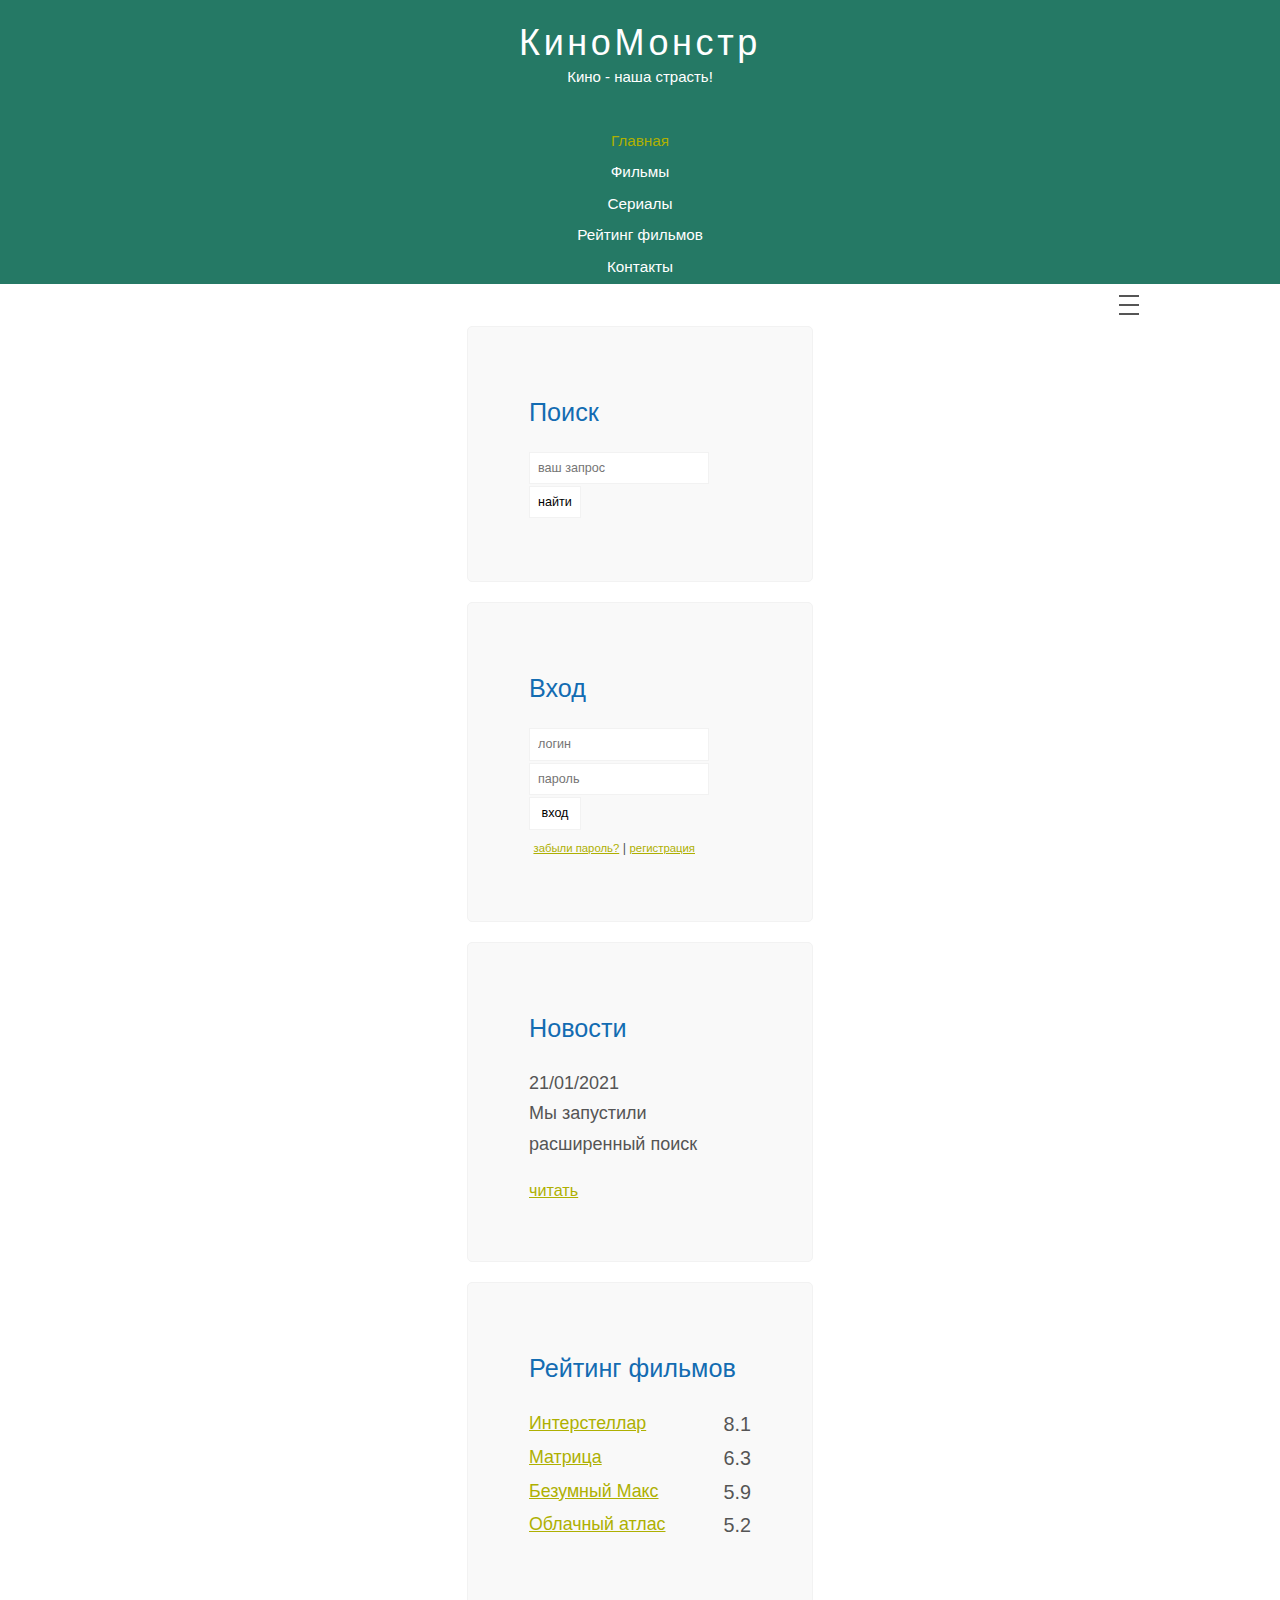
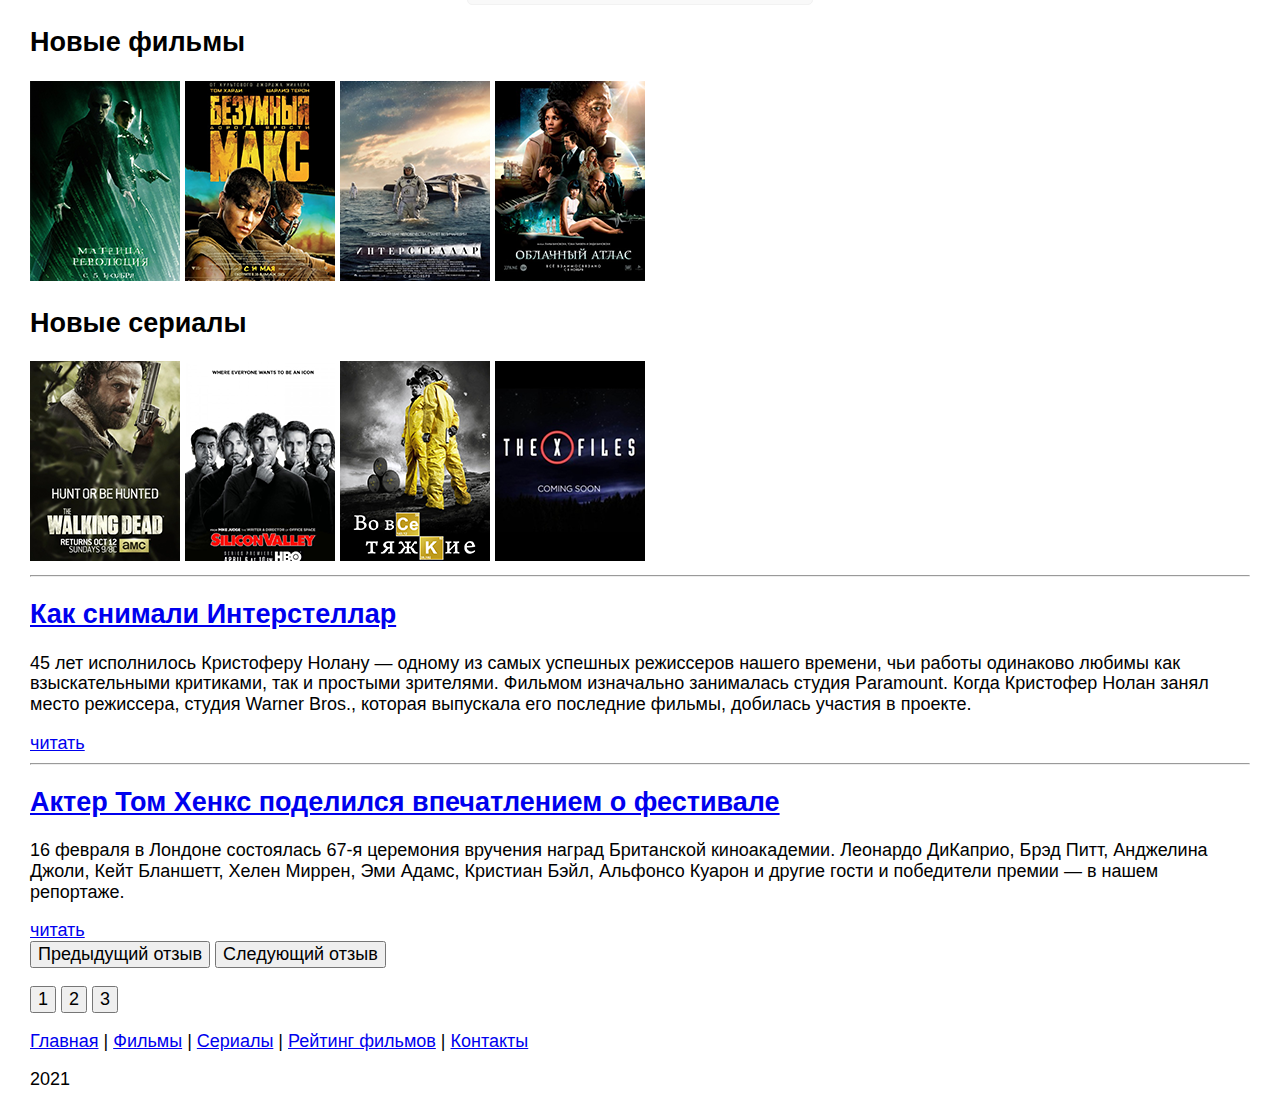
<file: index.html>
<!DOCTYPE html>
<html class="page" lang="ru">

<head>
    <meta charset="UTF-8">
    <meta name="viewport" content="width=device-width, initial-scale=1.0">
    <title>КиноМонстр</title>
    <meta name="description" content="Киномонстр - это портал о кино" />
    <meta name="keywords" content="фильмы, фильмы онлайн, hd" />
    <link rel="stylesheet" href="source/css/normalize.css">
    <link rel="stylesheet" href="source/css/style.css">
</head>

<body class="page-body">
    <header class="page-header">
        <div class="container">
            <div class="page-header__logo logo">
                <div class="logo__text">
                    <a class="logo__link" href="/" class="logo__link">КиноМонстр</a>
                    <p class="logo__subtitle">Кино - наша страсть!</p>
                </div>
            </div>

            <nav class="page-header__menu menu">
                <ul class="menu__list">
                    <li class="menu__item menu__item--active"><a href="#" class="menu__link">Главная</a></li>
                    <li class="menu__item"><a href="films.html" class="menu__link">Фильмы</a></li>
                    <li class="menu__item"><a href="#" class="menu__link">Сериалы</a></li>
                    <li class="menu__item"><a href="raiting.html" class="menu__link">Рейтинг фильмов</a></li>
                    <li class="menu__item"><a href="contacts.html" class="menu__link">Контакты</a></li>
                </ul>
            </nav>
            <button class="page-header__toggle hamburger">
                <span class="visually-hidden">открыть сайдбар</span>
            </button>
        </div>
    </header>

    <div class="page-content">
        <h1 class="visually-hidden">Киномонстр - это портал о кино</h1>
        <div class="container">
            <section class="sidebar">
                <div class="sidebar__item ">
                    <h3 class="sidebar__title">Поиск</h3>
                    <form class="sidebar__form" method="POST" action="#" id="search__form">
                        <input class="sidebar__input" type="search" placeholder="ваш запрос" name="search__field" />
                        <input type="submit" class="btn btn--sidebar" value="найти">

                    </form>
                </div>
                <div class="sidebar__item">
                    <h3 class="sidebar__title">Вход</h3>
                    <form class="sidebar__form" method="POST" action="#" id="login__form">
                        <input class="sidebar__input" type="text" placeholder="логин" name="login__field" />
                        <input class="sidebar__input" type="password" placeholder="пароль" name="password__field" />
                        <input type="submit" class="btn btn--sidebar" value="вход">
                        <div class="sidebar__labels">
                            <span class="sidebar__text"><a href="#" class="sidebar__link">забыли пароль?</a></span>
                            |
                            <span class="sidebar__text"><a href="#" class="sidebar__link">регистрация</a></span>
                        </div>
                    </form>
                </div>
                <div class="sidebar__item">
                    <h3 class="sidebar__title">Новости</h3>
                    <div class="sidebar__date">21/01/2021</div>
                    <p class="sidebar__text">Мы запустили расширенный поиск</p>
                    <a href="#" class="sidebar__link">читать</a>
                </div>
                <div class="sidebar__item">
                    <h3 class="sidebar__title">Рейтинг фильмов</h3>
                    <ul class="sidebar__raiting">
                        <li class="sidebar__raiting-item"><a href="#" class="sidebar__link">Интерстеллар</a> <span
                                class="sidebar__raining-number">8.1</span> </li>
                        <li class="sidebar__raiting-item"><a href="#" class="sidebar__link">Матрица</a><span
                                class="sidebar__raining-number">6.3</span></li>
                        <li class="sidebar__raiting-item"><a href="#" class="sidebar__link">Безумный Макс</a><span
                                class="sidebar__raining-number">5.9</span></li>
                        <li class="sidebar__raiting-item"><a href="#" class="sidebar__link">Облачный атлас</a><span
                                class="sidebar__raining-number">5.2</span></li>

                    </ul>
                </div>
            </section>
            <main class="content">
                <section class="content__section">
                    <h2 class="content__title">
                        Новые фильмы
                    </h2>
                    <div class="content__wrapper">
                        <a href="#" class="content__link"><img src="/source/img/matrix.png" alt="фильм Матрица"
                                class="content__img"></a>
                        <a href="#" class="content__link"><img src="/source/img/max.png" alt="фильм Безумный Макс"
                                class="content__img"></a>
                        <a href="#" class="content__link"><img src="/source/img/inter.png" alt="фильм Интерстеллар"
                                class="content__img"></a>
                        <a href="#" class="content__link"><img src="/source/img/cloud.png" alt="фильм Облачный атлас"
                                class="content__img"></a>
                    </div>
                </section>
                <section class="content__section">
                    <h2 class="content__title">
                        Новые сериалы
                    </h2>
                    <div class="content__wrapper">
                        <a href="#" class="content__link"><img src="/source/img/dead.png" alt="сериал Ходячие мертвецы"
                                class="content__img"></a>
                        <a href="#" class="content__link"><img src="/source/img/silicon.png"
                                alt="сериал Силиконовая долина" class="content__img"></a>
                        <a href="#" class="content__link"><img src="/source/img/breakingbad.png"
                                alt="сериал Во все тяжкие" class="content__img"></a>
                        <a href="#" class="content__link"><img src="/source/img/xfiles.png"
                                alt="сериал Секретные материалы" class="content__img"></a>
                    </div>
                    <hr class="hr">
                </section>
                <article class="content__posts posts">
                    <div class="posts__wrapper slider">
                        <div class="content__post-item post slider-item">
                            <h2 class="content__title"><a href="#" class="content__link">Как снимали
                                    Интерстеллар</a></h2>
                            <p class="content__text">45 лет исполнилось Кристоферу Нолану — одному из самых успешных
                                режиссеров
                                нашего времени, чьи работы одинаково любимы как взыскательными критиками, так и
                                простыми
                                зрителями. Фильмом изначально занималась студия Paramount. Когда Кристофер Нолан
                                занял
                                место
                                режиссера, студия Warner Bros., которая выпускала его последние фильмы, добилась
                                участия
                                в
                                проекте.</p>

                            <a href="#" class="content__link">читать</a>
                            <hr class="hr">
                        </div>
                        <div class="content__post-item post slider-item">
                            <h2 class="content__title"><a href="#" class="content__link">Актер Том Хенкс
                                    поделился впечатлением о фестивале</a></h2>
                            <p class="content__text">16 февраля в Лондоне состоялась 67-я церемония вручения наград
                                Британской
                                киноакадемии. Леонардо ДиКаприо, Брэд Питт, Анджелина Джоли, Кейт Бланшетт, Хелен
                                Миррен,
                                Эми Адамс, Кристиан Бэйл, Альфонсо Куарон и другие гости и победители премии — в
                                нашем
                                репортаже.</p>
                            <a href="#" class="content__link">читать</a>
                        </div>
                        <button class="posts__prev" type="button">Предыдущий отзыв</button>
                        <button class="posts__next" type="button">Следующий отзыв</button>
                        <p class="posts__toggles slider__toggles">
                            <button class="slider__toggle slider__toggle--current" type="button">1</button>
                            <button class="slider__toggle" type="button">2</button>
                            <button class="slider__toggle" type="button">3</button>
                        </p>
                    </div>
                </article>
            </main>
        </div>
    </div>

    <footer class="page-footer footer">
        <div class="container">
            <p class="footer__menu">
                <a href="index.html" class="footer__link">Главная</a> |
                <a href="films.html" class="footer__link">Фильмы</a> |
                <a href="#" class="footer__link">Сериалы</a> |
                <a href="raiting.html" class="footer__link">Рейтинг фильмов</a> |
                <a href="contacts.html" class="footer__link">Контакты</a>
            </p>
            <p class="footer__copyright">2021</p>
        </div>
    </footer>
    </div>
</body>

</html>
</file>
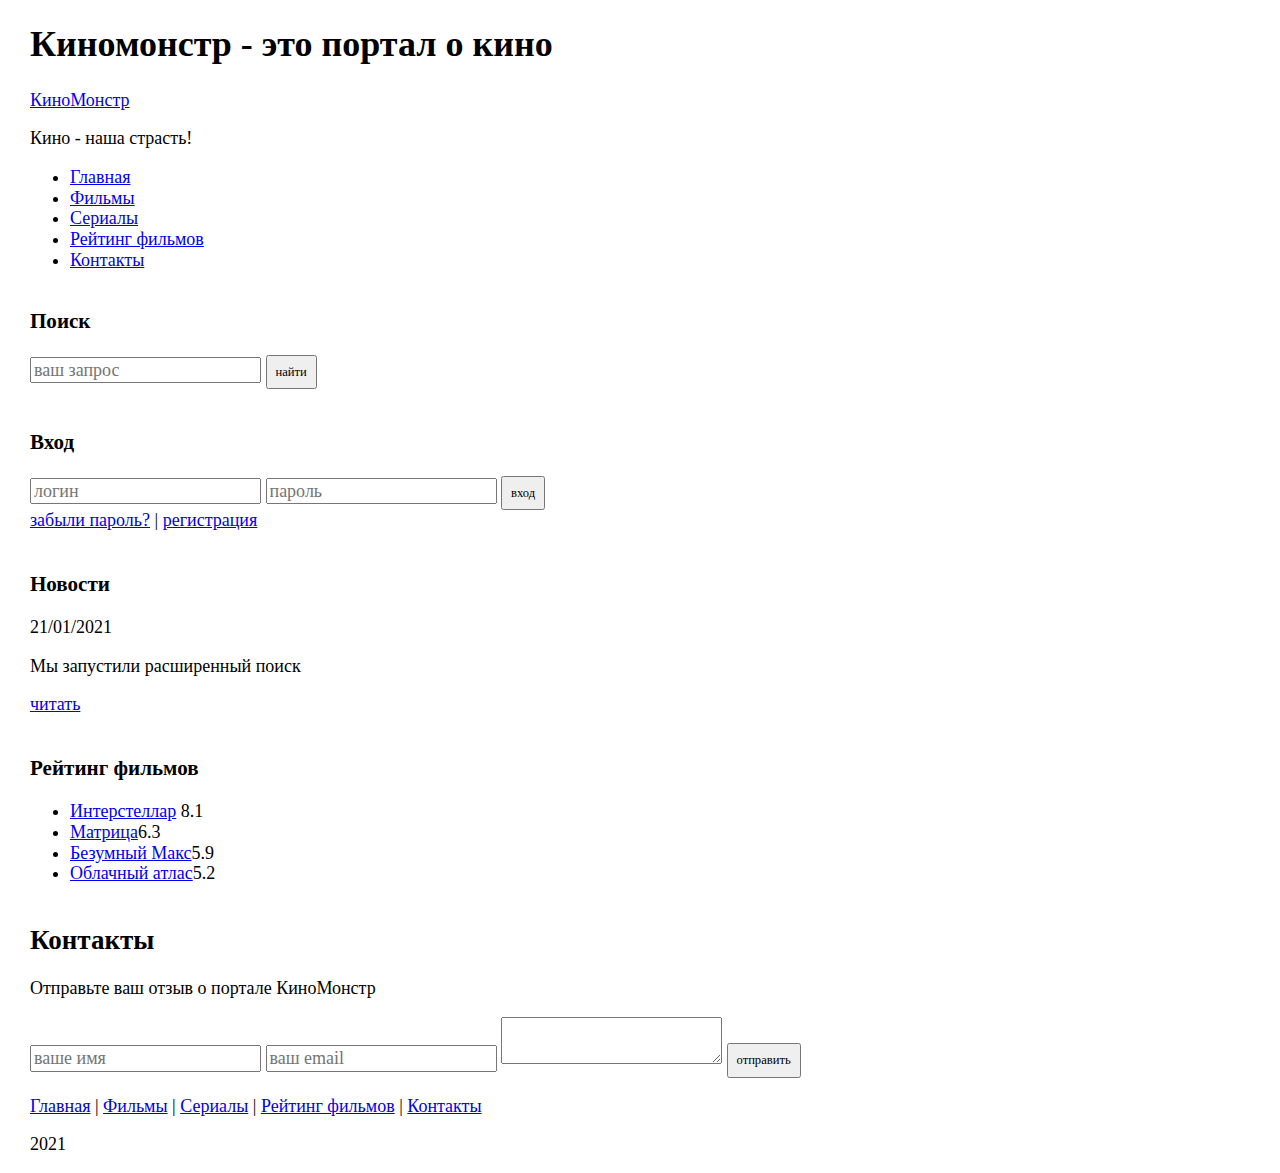
<file: contacts.html>
<!DOCTYPE html>
<html lang="ru">

<head>
    <meta charset="UTF-8">
    <meta name="viewport" content="width=device-width, initial-scale=1.0">
    <title>КиноМонстр</title>
    <meta name="description" content="Киномонстр - это портал о кино" />
    <meta name="keywords" content="фильмы, фильмы онлайн, hd" />
    <link rel="stylesheet" href="source/css/normalize.css">
    <link rel="stylesheet" href="source/css/style.css">
</head>

<body class="page">
    <div class="container">
        <header class="page_header">
            <div class="page_logo logo">
                <div class="logo_text">
                    <h1>Киномонстр - это портал о кино</h1>
                    <a class="logo_link" href="/" class="logo_link">КиноМонстр</a>
                    <p class="logo_subtitle">Кино - наша страсть!</p>
                </div>
            </div>

            <nav class="page_menu menu">
                <ul class="menu_list">
                    <li class="menu_item selected"><a href="#" class="menu_link">Главная</a></li>
                    <li class="menu_item"><a href="films.html" class="menu_link">Фильмы</a></li>
                    <li class="menu_item"><a href="#" class="menu_link">Сериалы</a></li>
                    <li class="menu_item"><a href="raiting.html" class="menu_link">Рейтинг фильмов</a></li>
                    <li class="menu_item"><a href="contacts.html" class="menu_link">Контакты</a></li>
                </ul>
            </nav>

        </header>

        <div class="page_content">
            <section class="sidebar">
                <div class="sidebar_item">
                    <h3 class="sidebar_title">Поиск</h3>
                    <form class="sidebar_form" method="POST" action="#" id="search_form">
                        <input class="sidebar_input" type="search" placeholder="ваш запрос" name="search_field" />
                        <input type="submit" class="btn" value="найти">

                    </form>
                </div>
                <div class="sidebar_item">
                    <h3 class="sidebar_title">Вход</h3>
                    <form class="sidebar_form" method="POST" action="#" id="login_form">
                        <input class="sidebar_input" type="text" placeholder="логин" name="login_field" />
                        <input class="sidebar_input" type="password" placeholder="пароль" name="password_field" />
                        <input type="submit" class="sidebar_btn btn" value="вход">
                        <div class="sidebar_labels">
                            <span class="sidebar_text"><a href="#" class="sidebar_link">забыли пароль?</a></span>
                            |
                            <span class="sidebar_text"><a href="#" class="sidebar_link">регистрация</a></span>
                        </div>
                    </form>
                </div>
                <div class="sidebar_item">
                    <h3 class="sidebar_title">Новости</h3>
                    <div class="sidebar_date">21/01/2021</div>
                    <p class="sidebar_news">Мы запустили расширенный поиск</p>
                    <a href="#" class="sidebar_link">читать</a>
                </div>
                <div class="sidebar_item">
                    <h3 class="sidebar_title">Рейтинг фильмов</h3>
                    <ul class="sidebar_raiting">
                        <li class="sidebar_raiting-item"><a href="#" class="sidebar_link">Интерстеллар</a> <span
                                class="sidebar_raining-number">8.1</span> </li>
                        <li class="sidebar_raiting-item"><a href="#" class="sidebar_link">Матрица</a><span
                                class="sidebar_raining-number">6.3</span></li>
                        <li class="sidebar_raiting-item"><a href="#" class="sidebar_link">Безумный Макс</a><span
                                class="sidebar_raining-number">5.9</span></li>
                        <li class="sidebar_raiting-item"><a href="#" class="sidebar_link">Облачный атлас</a><span
                                class="sidebar_raining-number">5.2</span></li>

                    </ul>
                </div>
            </section>
            <main class="page_content content">
                <section class="content_section">
                    <h2 class="content_title">
                        Контакты</h2>
                    <p class="content_offer">Отправьте ваш отзыв о портале КиноМонстр</p>

                    <form method="POST" action="#" class="content_form contacts" id="review">
                        <input type="text" class="contacts_input" name="contacts_name" placeholder="ваше имя">
                        <input type="email" class="contacts_input" name="contacts_email" placeholder="ваш email">
                        <textarea class="contacts_input" name="contacts_text"></textarea>
                        <input type="submit" class="btn" value="отправить">
                    </form>
                </section>
            </main>
        </div>

        <footer class="page_footer footer">
            <p class="footer_menu">
                <a href="index.html" class="footer_link">Главная</a> |
                <a href="films.html" class="footer_link">Фильмы</a> |
                <a href="#" class="footer_link">Сериалы</a> |
                <a href="raiting.html" class="footer_link">Рейтинг фильмов</a> |
                <a href="contacts.html" class="footer_link">Контакты</a>
            </p>
            <p class="footer_copyright">2021</p>
        </footer>
    </div>
</body>

</html>
</file>
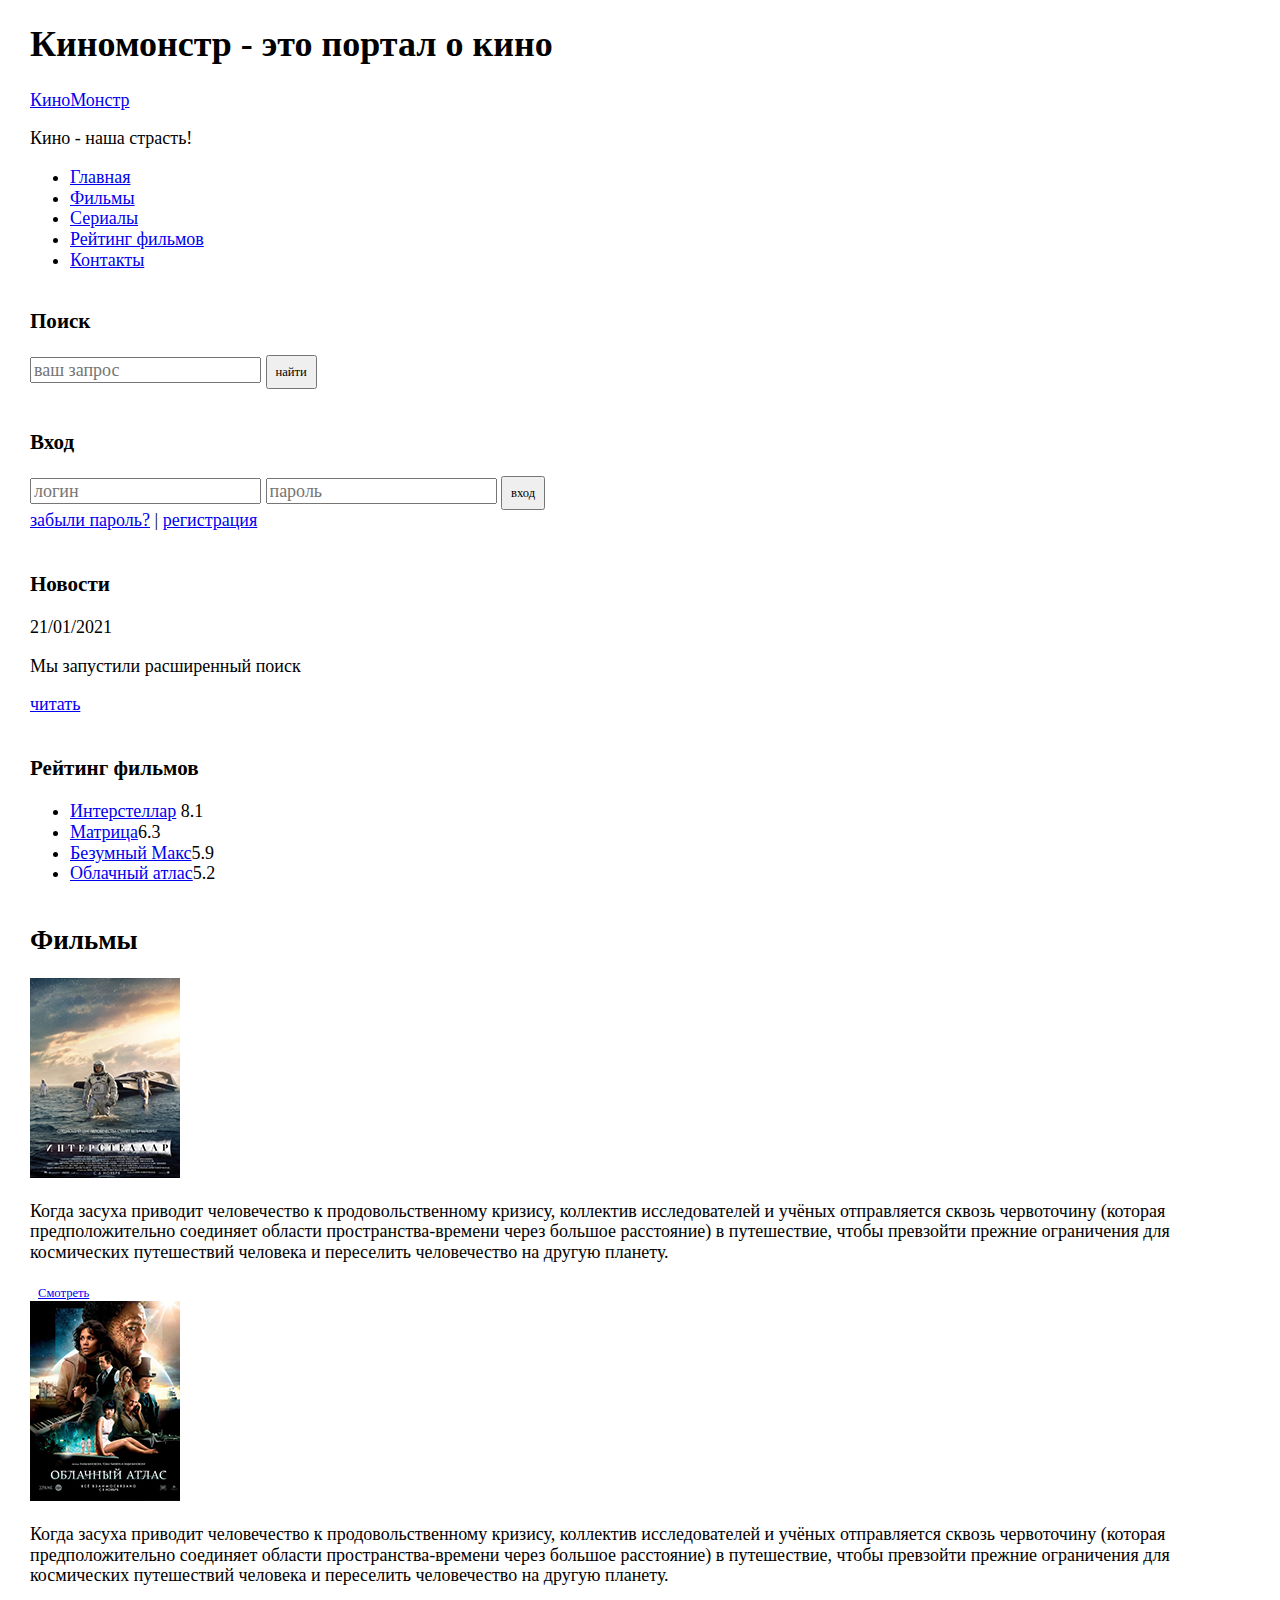
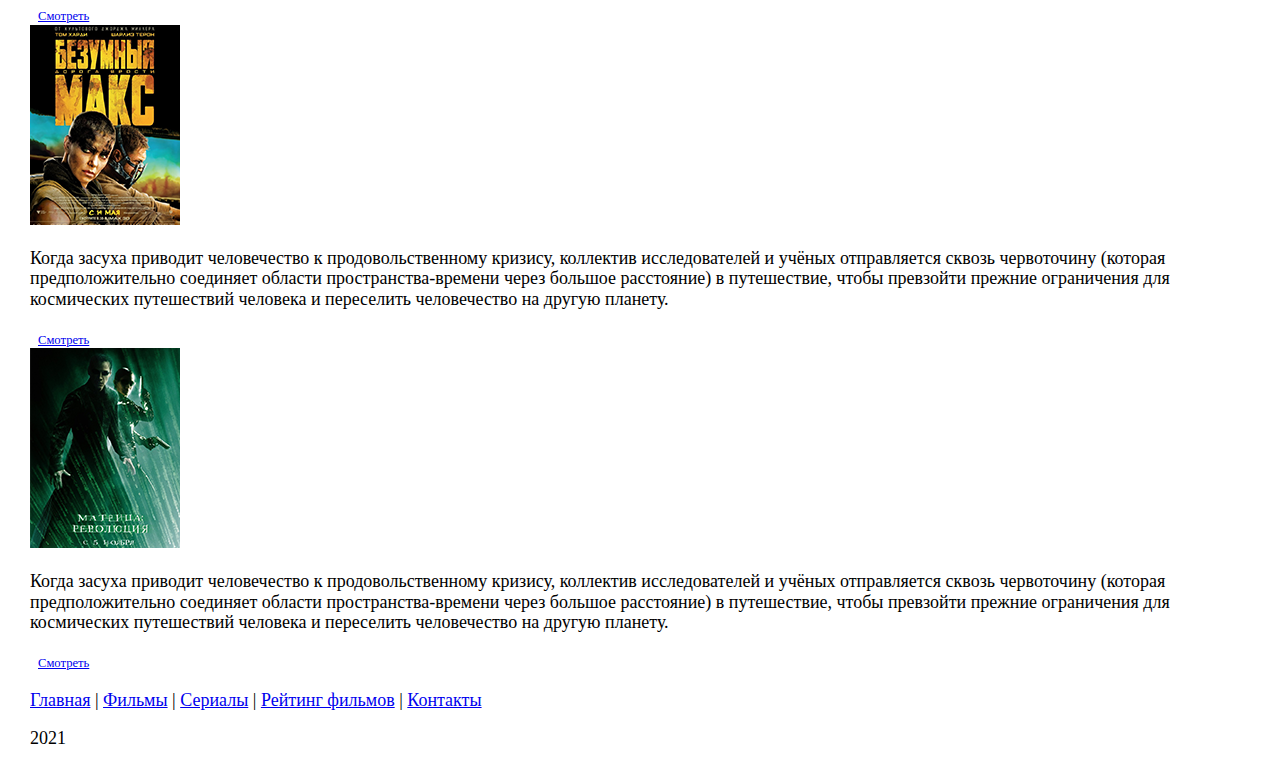
<file: films.html>
<!DOCTYPE html>
<html lang="ru">

<head>
    <meta charset="UTF-8">
    <meta name="viewport" content="width=device-width, initial-scale=1.0">
    <title>КиноМонстр</title>
    <meta name="description" content="Киномонстр - это портал о кино" />
    <meta name="keywords" content="фильмы, фильмы онлайн, hd" />
    <link rel="stylesheet" href="source/css/normalize.css">
    <link rel="stylesheet" href="source/css/style.css">
</head>

<body class="page">
    <div class="container">
        <header class="page_header">
            <div class="page_logo logo">
                <div class="logo_text">
                    <h1>Киномонстр - это портал о кино</h1>
                    <a class="logo_link" href="/" class="logo_link">КиноМонстр</a>
                    <p class="logo_subtitle">Кино - наша страсть!</p>
                </div>
            </div>

            <nav class="page_menu menu">
                <ul class="menu_list">
                    <li class="menu_item selected"><a href="#" class="menu_link">Главная</a></li>
                    <li class="menu_item"><a href="films.html" class="menu_link">Фильмы</a></li>
                    <li class="menu_item"><a href="#" class="menu_link">Сериалы</a></li>
                    <li class="menu_item"><a href="raiting.html" class="menu_link">Рейтинг фильмов</a></li>
                    <li class="menu_item"><a href="contacts.html" class="menu_link">Контакты</a></li>
                </ul>
            </nav>

        </header>

        <div class="page_content">
            <section class="sidebar">
                <div class="sidebar_item">
                    <h3 class="sidebar_title">Поиск</h3>
                    <form class="sidebar_form" method="POST" action="#" id="search_form">
                        <input class="sidebar_input" type="search" placeholder="ваш запрос" name="search_field" />
                        <input type="submit" class="btn" value="найти">

                    </form>
                </div>
                <div class="sidebar_item">
                    <h3 class="sidebar_title">Вход</h3>
                    <form class="sidebar_form" method="POST" action="#" id="login_form">
                        <input class="sidebar_input" type="text" placeholder="логин" name="login_field" />
                        <input class="sidebar_input" type="password" placeholder="пароль" name="password_field" />
                        <input type="submit" class="sidebar_btn btn" value="вход">
                        <div class="sidebar_labels">
                            <span class="sidebar_text"><a href="#" class="sidebar_link">забыли пароль?</a></span>
                            |
                            <span class="sidebar_text"><a href="#" class="sidebar_link">регистрация</a></span>
                        </div>
                    </form>
                </div>
                <div class="sidebar_item">
                    <h3 class="sidebar_title">Новости</h3>
                    <div class="sidebar_date">21/01/2021</div>
                    <p class="sidebar_news">Мы запустили расширенный поиск</p>
                    <a href="#" class="sidebar_link">читать</a>
                </div>
                <div class="sidebar_item">
                    <h3 class="sidebar_title">Рейтинг фильмов</h3>
                    <ul class="sidebar_raiting">
                        <li class="sidebar_raiting-item"><a href="#" class="sidebar_link">Интерстеллар</a> <span
                                class="sidebar_raining-number">8.1</span> </li>
                        <li class="sidebar_raiting-item"><a href="#" class="sidebar_link">Матрица</a><span
                                class="sidebar_raining-number">6.3</span></li>
                        <li class="sidebar_raiting-item"><a href="#" class="sidebar_link">Безумный Макс</a><span
                                class="sidebar_raining-number">5.9</span></li>
                        <li class="sidebar_raiting-item"><a href="#" class="sidebar_link">Облачный атлас</a><span
                                class="sidebar_raining-number">5.2</span></li>

                    </ul>
                </div>
            </section>
            <main class="page_content content">
                <section class="content_section">
                    <h2>Фильмы</h2>
                    <div class="content_film ">
                        <img src="./assets/img/inter.png" alt="Интерстеллар" class="content_img">
                        <p class="content_description">Когда засуха приводит человечество к продовольственному кризису,
                            коллектив исследователей и учёных отправляется сквозь червоточину (которая предположительно
                            соединяет области пространства-времени через большое расстояние) в путешествие, чтобы
                            превзойти
                            прежние ограничения для космических путешествий человека и переселить человечество на другую
                            планету.</p>
                        <a href="show.html" class="btn">Смотреть</a>
                    </div>
                    <div class="content_film">
                        <img src="./assets/img/cloud.png" alt="Облачный атлас" class="content_img">
                        <p class="content_description">Когда засуха приводит человечество к продовольственному кризису,
                            коллектив исследователей и учёных отправляется сквозь червоточину (которая предположительно
                            соединяет области пространства-времени через большое расстояние) в путешествие, чтобы
                            превзойти
                            прежние ограничения для космических путешествий человека и переселить человечество на другую
                            планету.</p>
                        <a href="show.html" class="btn">Смотреть</a>
                    </div>
                    <div class="content_film film">
                        <img src="./assets/img/max.png" alt="Интерстеллар" class="content_img">
                        <p class="content_description">Когда засуха приводит человечество к продовольственному кризису,
                            коллектив исследователей и учёных отправляется сквозь червоточину (которая предположительно
                            соединяет области пространства-времени через большое расстояние) в путешествие, чтобы
                            превзойти
                            прежние ограничения для космических путешествий человека и переселить человечество на другую
                            планету.</p>
                        <a href="show.html" class="btn">Смотреть</a>
                    </div>
                    <div class="content_film">
                        <img src="./assets/img/matrix.png" alt="Интерстеллар" class="content_img">
                        <p class="content_description">Когда засуха приводит человечество к продовольственному кризису,
                            коллектив исследователей и учёных отправляется сквозь червоточину (которая предположительно
                            соединяет области пространства-времени через большое расстояние) в путешествие, чтобы
                            превзойти
                            прежние ограничения для космических путешествий человека и переселить человечество на другую
                            планету.</p>
                        <a href="show.html" class="btn">Смотреть</a>
                    </div>
                </section>
            </main>
        </div>
        <footer class="page_footer footer">
            <p class="footer_menu">
                <a href="index.html" class="footer_link">Главная</a> |
                <a href="films.html" class="footer_link">Фильмы</a> |
                <a href="#" class="footer_link">Сериалы</a> |
                <a href="raiting.html" class="footer_link">Рейтинг фильмов</a> |
                <a href="contacts.html" class="footer_link">Контакты</a>
            </p>
            <p class="footer_copyright">2021</p>
        </footer>
    </div>
</body>

</html>
</file>
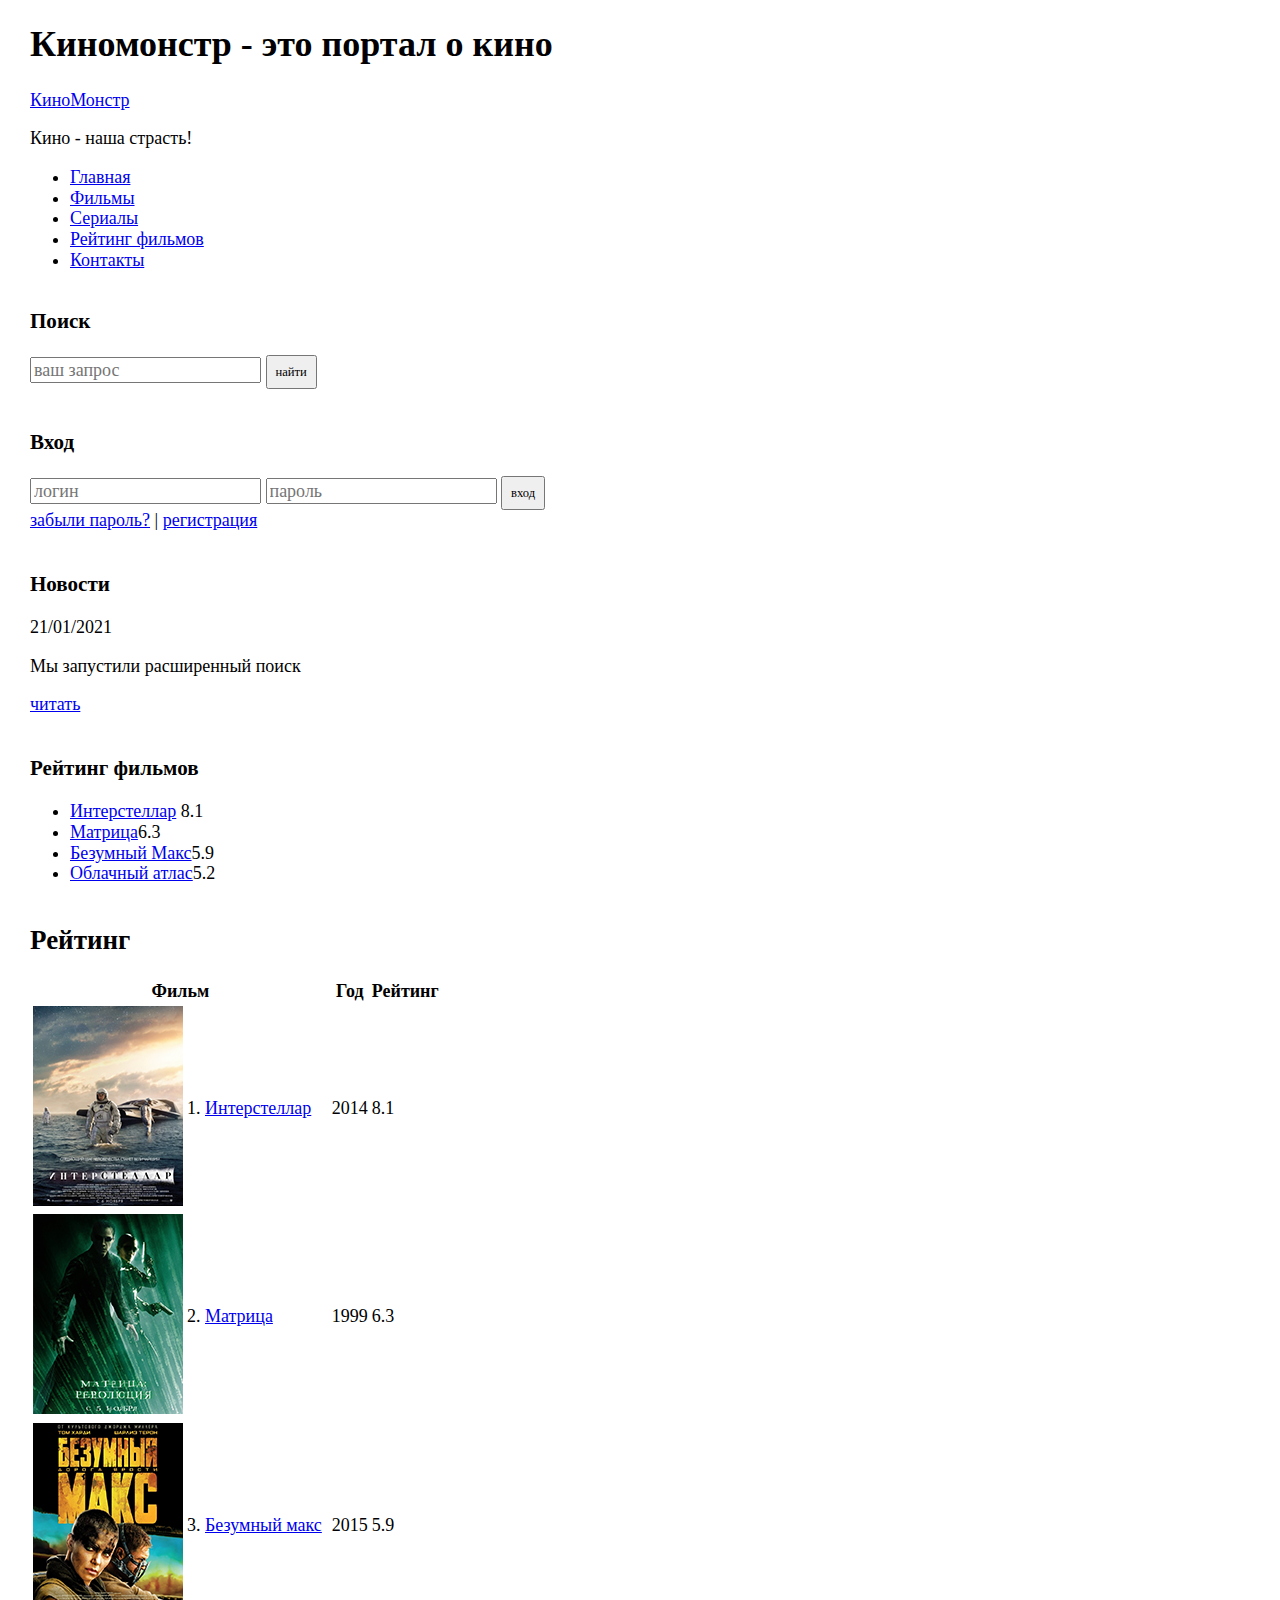
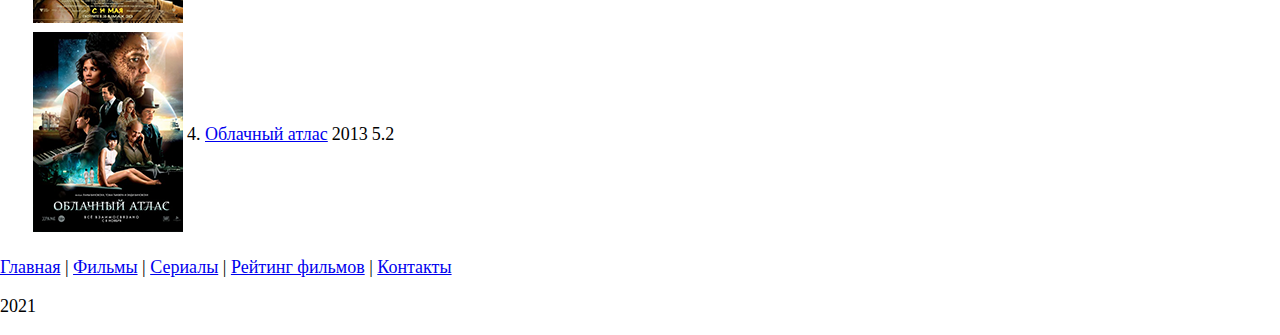
<file: raiting.html>
<!DOCTYPE html>
<html lang="ru">

<head>
    <meta charset="UTF-8">
    <meta name="viewport" content="width=device-width, initial-scale=1.0">
    <title>КиноМонстр</title>
    <meta name="description" content="Киномонстр - это портал о кино" />
    <meta name="keywords" content="фильмы, фильмы онлайн, hd" />
    <link rel="stylesheet" href="source/css/normalize.css">
    <link rel="stylesheet" href="source/css/style.css">
</head>

<body class="page">
    <div class="container">
        <header class="page_header">
            <div class="page_logo logo">
                <div class="logo_text">
                    <h1>Киномонстр - это портал о кино</h1>
                    <a class="logo_link" href="/" class="logo_link">КиноМонстр</a>
                    <p class="logo_subtitle">Кино - наша страсть!</p>
                </div>
            </div>

            <nav class="page_menu menu">
                <ul class="menu_list">
                    <li class="menu_item selected"><a href="#" class="menu_link">Главная</a></li>
                    <li class="menu_item"><a href="films.html" class="menu_link">Фильмы</a></li>
                    <li class="menu_item"><a href="#" class="menu_link">Сериалы</a></li>
                    <li class="menu_item"><a href="raiting.html" class="menu_link">Рейтинг фильмов</a></li>
                    <li class="menu_item"><a href="contacts.html" class="menu_link">Контакты</a></li>
                </ul>
            </nav>

        </header>

        <div class="page_content">
            <section class="sidebar">
                <div class="sidebar_item">
                    <h3 class="sidebar_title">Поиск</h3>
                    <form class="sidebar_form" method="POST" action="#" id="search_form">
                        <input class="sidebar_input" type="search" placeholder="ваш запрос" name="search_field" />
                        <input type="submit" class="btn" value="найти">

                    </form>
                </div>
                <div class="sidebar_item">
                    <h3 class="sidebar_title">Вход</h3>
                    <form class="sidebar_form" method="POST" action="#" id="login_form">
                        <input class="sidebar_input" type="text" placeholder="логин" name="login_field" />
                        <input class="sidebar_input" type="password" placeholder="пароль" name="password_field" />
                        <input type="submit" class="sidebar_btn btn" value="вход">
                        <div class="sidebar_labels">
                            <span class="sidebar_text"><a href="#" class="sidebar_link">забыли пароль?</a></span>
                            |
                            <span class="sidebar_text"><a href="#" class="sidebar_link">регистрация</a></span>
                        </div>
                    </form>
                </div>
                <div class="sidebar_item">
                    <h3 class="sidebar_title">Новости</h3>
                    <div class="sidebar_date">21/01/2021</div>
                    <p class="sidebar_news">Мы запустили расширенный поиск</p>
                    <a href="#" class="sidebar_link">читать</a>
                </div>
                <div class="sidebar_item">
                    <h3 class="sidebar_title">Рейтинг фильмов</h3>
                    <ul class="sidebar_raiting">
                        <li class="sidebar_raiting-item"><a href="#" class="sidebar_link">Интерстеллар</a> <span
                                class="sidebar_raining-number">8.1</span> </li>
                        <li class="sidebar_raiting-item"><a href="#" class="sidebar_link">Матрица</a><span
                                class="sidebar_raining-number">6.3</span></li>
                        <li class="sidebar_raiting-item"><a href="#" class="sidebar_link">Безумный Макс</a><span
                                class="sidebar_raining-number">5.9</span></li>
                        <li class="sidebar_raiting-item"><a href="#" class="sidebar_link">Облачный атлас</a><span
                                class="sidebar_raining-number">5.2</span></li>

                    </ul>
                </div>
            </section>
            <main class="page_content content">
                <section class="content_section raiting">
                    <h2>Рейтинг</h2>
                    <table class="raiting_table">
                        <tr>
                            <th class="raiting_column-title" colspan="2"> Фильм</th>
                            <th class="raiting_column-title">Год</th>
                            <th class="raiting_column-title">Рейтинг</th>
                        </tr>
                        <tr>
                            <td class="raiting_data"><img src="./assets/img/inter.png" alt="Интерстеллар"
                                    class="raiting_img"></td>
                            <td class="raiting_data raiting_film">1. <a href="show.html"
                                    class="content_link">Интерстеллар</a> </td>
                            <td class="raiting_data">2014</td>
                            <td class="raiting_data raiting_num">8.1</td>
                        </tr>
                        <tr>
                            <td class="raiting_data"><img src="./assets/img/matrix.png" alt="Матрица"
                                    class="raiting_img">
                            </td>
                            <td class="raiting_data raiting_film">2. <a href="show.html"
                                    class="content_link">Матрица</a> </td>
                            <td class="raiting_data">1999</td>
                            <td class="raiting_data raiting_num">6.3</td>
                        </tr>
                        <tr>
                            <td class="raiting_data"><img src="./assets/img/max.png" alt="Безумный макс"
                                    class="raiting_img"></td>
                            <td class="raiting_data raiting_film">3. <a href="show.html" class="content_link">Безумный
                                    макс</a> </td>
                            <td class="raiting_data">2015</td>
                            <td class="raiting_data raiting_num">5.9</td>
                        </tr>
                        <tr>
                            <td class="raiting_data"><img src="./assets/img/cloud.png" alt="Облачный атлас"
                                    class="raiting_img"></td>
                            <td class="raiting_data raiting_film">4. <a href="show.html" class="content_link">Облачный
                                    атлас</a> </td>
                            <td class="raiting_data">2013</td>
                            <td class="raiting_data raiting_num">5.2</td>
                        </tr>
                    </table>
        </div>
        </section>
        </main>
    </div>

    <footer class="page_footer footer">
        <p class="footer_menu">
            <a href="index.html" class="footer_link">Главная</a> |
            <a href="films.html" class="footer_link">Фильмы</a> |
            <a href="#" class="footer_link">Сериалы</a> |
            <a href="raiting.html" class="footer_link">Рейтинг фильмов</a> |
            <a href="contacts.html" class="footer_link">Контакты</a>
        </p>
        <p class="footer_copyright">2021</p>
    </footer>
    </div>
</body>

</html>
</file>
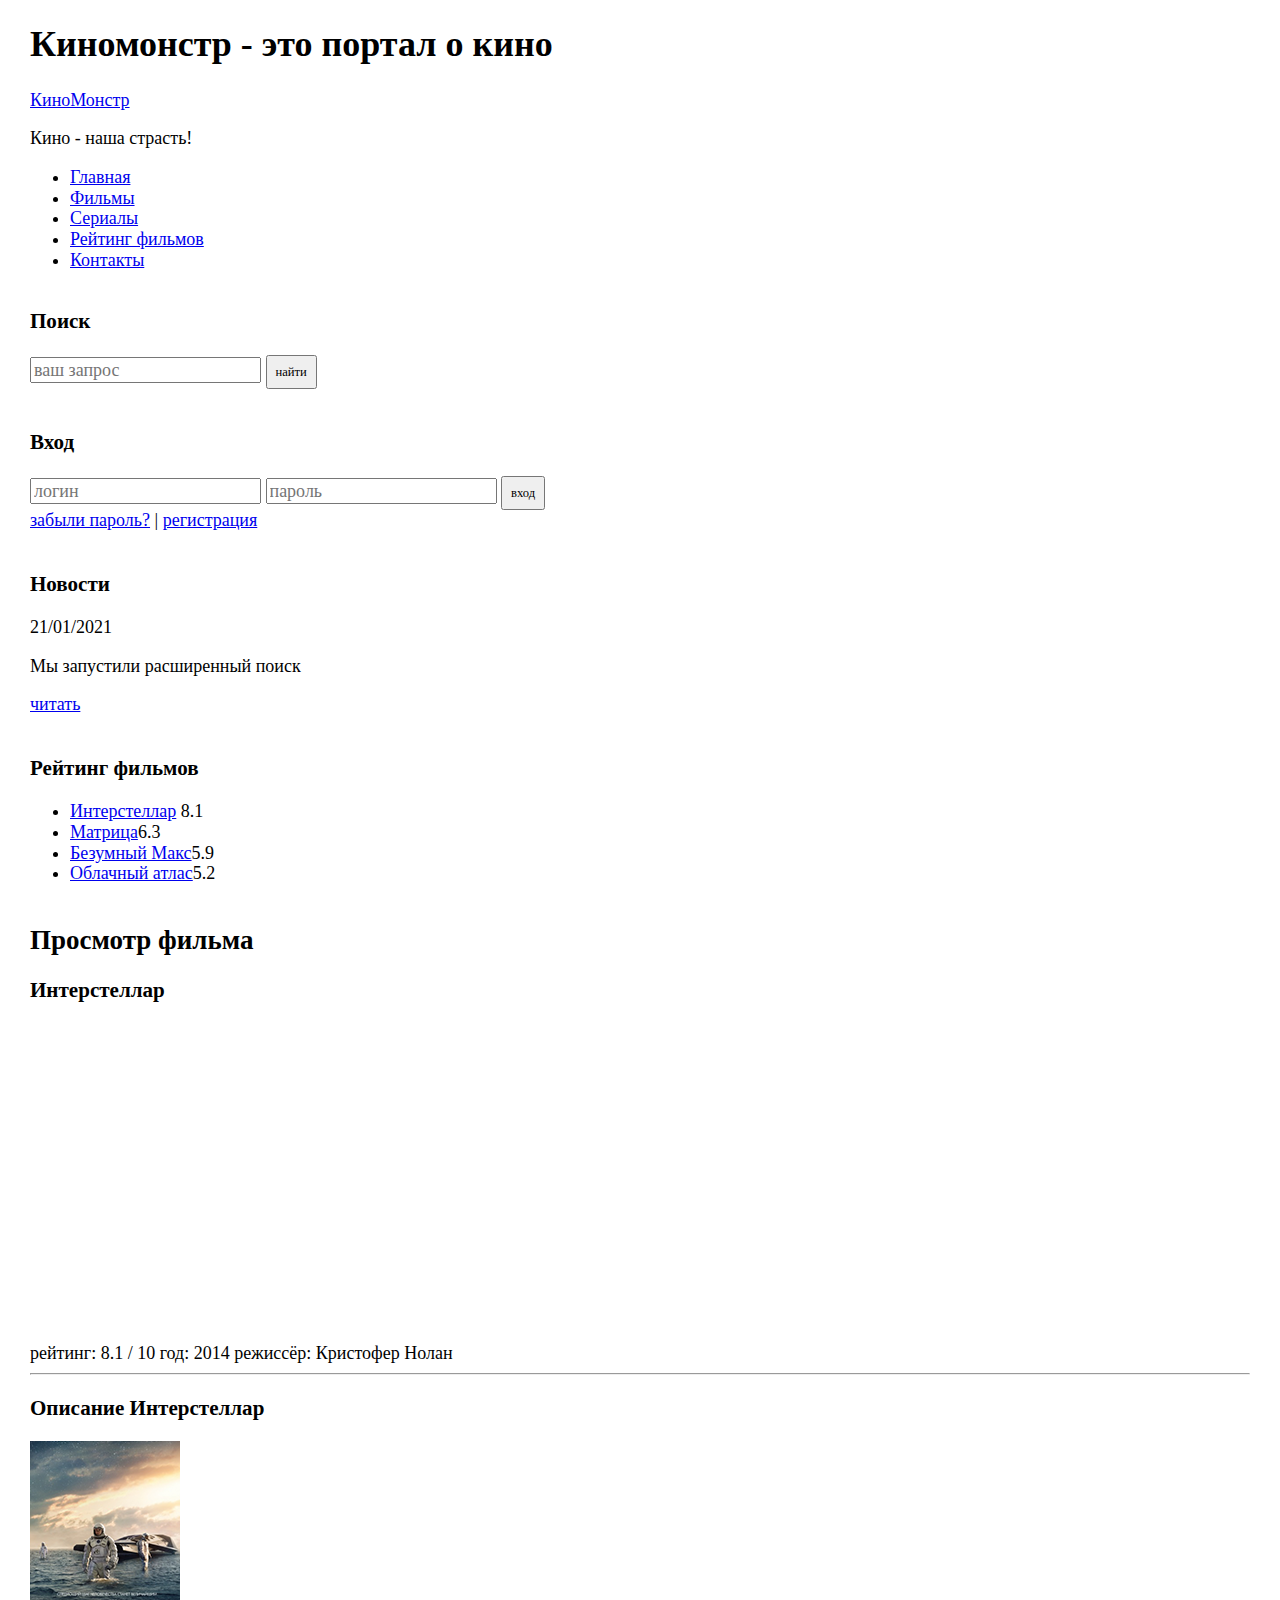
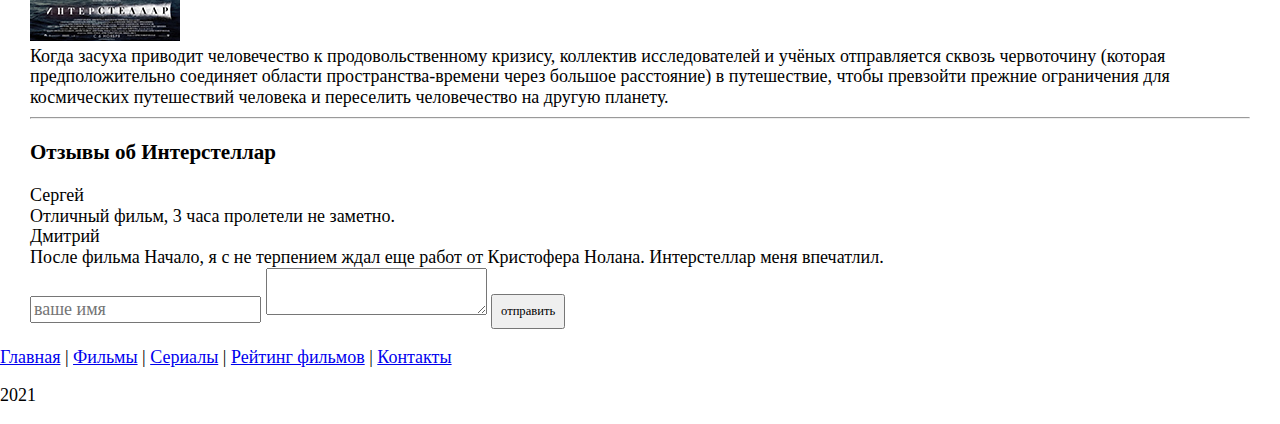
<file: show.html>
<!DOCTYPE html>
<html lang="ru">

<head>
    <meta charset="UTF-8">
    <meta name="viewport" content="width=device-width, initial-scale=1.0">
    <title>КиноМонстр</title>
    <meta name="description" content="Киномонстр - это портал о кино" />
    <meta name="keywords" content="фильмы, фильмы онлайн, hd" />
    <link rel="stylesheet" href="source/css/normalize.css">
    <link rel="stylesheet" href="source/css/style.css">
</head>

<body class="page">
    <div class="container">
        <header class="page_header">
            <div class="page_logo logo">
                <div class="logo_text">
                    <h1>Киномонстр - это портал о кино</h1>
                    <a class="logo_link" href="/" class="logo_link">КиноМонстр</a>
                    <p class="logo_subtitle">Кино - наша страсть!</p>
                </div>
            </div>

            <nav class="page_menu menu">
                <ul class="menu_list">
                    <li class="menu_item selected"><a href="#" class="menu_link">Главная</a></li>
                    <li class="menu_item"><a href="films.html" class="menu_link">Фильмы</a></li>
                    <li class="menu_item"><a href="#" class="menu_link">Сериалы</a></li>
                    <li class="menu_item"><a href="raiting.html" class="menu_link">Рейтинг фильмов</a></li>
                    <li class="menu_item"><a href="contacts.html" class="menu_link">Контакты</a></li>
                </ul>
            </nav>

        </header>

        <div class="page_content">
            <section class="sidebar">
                <div class="sidebar_item">
                    <h3 class="sidebar_title">Поиск</h3>
                    <form class="sidebar_form" method="POST" action="#" id="search_form">
                        <input class="sidebar_input" type="search" placeholder="ваш запрос" name="search_field" />
                        <input type="submit" class="btn" value="найти">

                    </form>
                </div>
                <div class="sidebar_item">
                    <h3 class="sidebar_title">Вход</h3>
                    <form class="sidebar_form" method="POST" action="#" id="login_form">
                        <input class="sidebar_input" type="text" placeholder="логин" name="login_field" />
                        <input class="sidebar_input" type="password" placeholder="пароль" name="password_field" />
                        <input type="submit" class="sidebar_btn btn" value="вход">
                        <div class="sidebar_labels">
                            <span class="sidebar_text"><a href="#" class="sidebar_link">забыли пароль?</a></span>
                            |
                            <span class="sidebar_text"><a href="#" class="sidebar_link">регистрация</a></span>
                        </div>
                    </form>
                </div>
                <div class="sidebar_item">
                    <h3 class="sidebar_title">Новости</h3>
                    <div class="sidebar_date">21/01/2021</div>
                    <p class="sidebar_news">Мы запустили расширенный поиск</p>
                    <a href="#" class="sidebar_link">читать</a>
                </div>
                <div class="sidebar_item">
                    <h3 class="sidebar_title">Рейтинг фильмов</h3>
                    <ul class="sidebar_raiting">
                        <li class="sidebar_raiting-item"><a href="#" class="sidebar_link">Интерстеллар</a> <span
                                class="sidebar_raining-number">8.1</span> </li>
                        <li class="sidebar_raiting-item"><a href="#" class="sidebar_link">Матрица</a><span
                                class="sidebar_raining-number">6.3</span></li>
                        <li class="sidebar_raiting-item"><a href="#" class="sidebar_link">Безумный Макс</a><span
                                class="sidebar_raining-number">5.9</span></li>
                        <li class="sidebar_raiting-item"><a href="#" class="sidebar_link">Облачный атлас</a><span
                                class="sidebar_raining-number">5.2</span></li>

                    </ul>
                </div>
            </section>
            <main class="page_content content">
                <section class="content_section">
                    <h2>Просмотр фильма</h2>
                    <h3 class="content_title">
                        Интерстеллар
                    </h3>
                    <iframe width="560" height="315" src="https://www.youtube.com/embed/qcPfI0y7wRU" frameborder="0"
                        allow="accelerometer; autoplay; clipboard-write; encrypted-media; gyroscope; picture-in-picture"
                        allowfullscreen></iframe>
                    <div class="content_info movie">
                        <span class="movie_specification">рейтинг: </span><span class="movie_raiting">8.1 /
                            10</span>
                        <span class="movie_specification">год: </span><span class="movie_year">2014</span>
                        <span class="movie_specification">режиссёр: </span><span class="movie_director">Кристофер
                            Нолан</span>
                    </div>
                    <hr class="hr">
                    <h3 class="content_title">Описание Интерстеллар</h2>
                        <div class="content_description">
                            <img src="./assets/img/inter.png" alt="Фильм Интерстеллар" class="content_img">
                            <div class="content_text">
                                Когда засуха приводит человечество к продовольственному кризису, коллектив
                                исследователей и
                                учёных отправляется сквозь червоточину (которая предположительно соединяет области
                                пространства-времени через большое расстояние) в путешествие, чтобы превзойти прежние
                                ограничения для космических путешествий человека и переселить человечество на другую
                                планету.
                            </div>
                        </div>
                        <hr class="hr">
                        <h3 class="content_title">Отзывы об Интерстеллар</h2>
                            <div class="content_reviews">
                                <div class="content_review review">
                                    <div class="review_name">Сергей</div>
                                    <div class="review_text">Отличный фильм, 3 часа пролетели не заметно.</div>
                                </div>
                                <div class="content_review review">
                                    <div class="review_name">Дмитрий</div>
                                    <div class="review_text">После фильма Начало, я с не терпением ждал еще работ от
                                        Кристофера
                                        Нолана. Интерстеллар меня впечатлил.</div>
                                </div>
                                <form method="POST" action="#" class="content_form new-review" id="reviews">
                                    <input class="contacts_input" type="text" name="reviews_name"
                                        placeholder="ваше имя">
                                    <textarea class="contacts_input" name="reviews_text"></textarea>
                                    <input type="submit" class="btn" value="отправить">
                                </form>
                            </div>

        </div>

        </section>
        </main>
    </div>

    <footer class="page_footer footer">
        <p class="footer_menu">
            <a href="index.html" class="footer_link">Главная</a> |
            <a href="films.html" class="footer_link">Фильмы</a> |
            <a href="#" class="footer_link">Сериалы</a> |
            <a href="raiting.html" class="footer_link">Рейтинг фильмов</a> |
            <a href="contacts.html" class="footer_link">Контакты</a>
        </p>
        <p class="footer_copyright">2021</p>
    </footer>
    </div>
</body>

</html>
</file>
<file: source/css/style.css>
.container {
    max-width: 100%;
    padding-left: 30px;
    padding-right: 30px;
}

.page {
    font-size: 18px;
}

.page-body {
    box-sizing: border-box;
    font-family: 'Trebuchet MS', 'Lucida Sans Unicode', 'Lucida Grande', 'Lucida Sans', Arial, sans-serif;
}

.page-header {
    position: relative;
    background-color: #257965;
    padding-top: 22px;
}

.page-header__logo {
    margin-bottom: 40px;
}

.page-header__toggle {
    position: absolute;
    top: 104%;
    right: 11%;
}
.page-content{
    padding-top: 42px;
}
.logo__text {
    font-family: "century gothic", Arial, Helvetica, sans-serif;
    text-align: center;
}

.logo__link {
    text-decoration: none;
    color: #ffffff;
    font-size: 36px;
    letter-spacing: 0.1em;
}

.logo__subtitle {
    margin: 0;
    padding: 0;
    padding-top: 5px;
    text-decoration: none;
    color: #ffffff;
    font-size: 15px;
}

.menu__list {
    padding: 0;
    margin: 0;
    list-style: none;
    text-align: center;
}

.menu__link {
    color: #ffffff;
    text-decoration: none;
}

.menu__item {
    width: 100%;
    padding-top: 6px;
    padding-bottom: 8px;
    font-size: 0.85em;
}

.menu__item:hover {
    background-color: #2b8b75;
}

.menu__item:hover .menu__link {
    color: #e4ec04;
}

.menu__item--active .menu__link {
    color: #aeb002;
}

.sidebar {
    display: grid;
    gap: 20px;
}

.hamburger {
    width: 20px;
    height: 20px;
    background-color: #ffffff;
    border: none;
    border-top: 2px solid #555555;
    border-bottom: 2px solid #555555;
}

.hamburger::before {
    position: absolute;
    top: 50%;
    left: 0;
    content: "";
    width: 20px;
    height: 2px;
    background-color: #555555;
    transform: translateY(-50%);
}

.sidebar__item {
    width: 222px;
    padding: 5%;
    margin: 0 auto;
    border: solid 1px #f2f2f2;
    border-radius: 5px;
    background-color: #f9f9f9;
    color: #555555;
}

.sidebar__title {
    margin: 0;
    padding: 0;
    margin-top: 10px;
    margin-bottom: 25px;
    font-family: "century gothic", Arial, Helvetica, sans-serif;
    font-size: 1.4em;
    font-style: normal;
    font-weight: 500;
    color: #136cb2;
}

.sidebar__form {
    margin: 0;
    padding: 0;
    width: 100%;
}

.sidebar__input {
    color: #5d5d5d;
    border: solid 1px #f2f2f2;
    padding: 8px;
    font-size: 0.7em;
    margin-bottom: 2px;
}

.btn {
    padding: 8px;
    font-size: 0.7em;
}

.btn--sidebar {
    min-width: 52px;
    border: solid 1px #f2f2f2;
    padding: 8px;
    font-size: 0.7em;
    margin-bottom: 2px;
    background-color: #ffffff;
}


.sidebar__labels {
    font-size: 0.7em;
    margin-top: 3%;
    margin-left: 2%;
}

.sidebar__text {
    margin: 0;
    margin-bottom: 20px;
    font-size: 1em;
    line-height: 1.7;
    color: #555555;
}

.sidebar__link {
    color: #aeb002;
    font-size: 0.9em;
}

.sidebar__date {
    font-size: 1em;
    line-height: 1.7;
}

.sidebar__raiting {
    list-style: none;
    margin: 0;
    padding: 0;
}

.sidebar__raiting-item {
    width: 100%;
    display: flex;
    justify-content: space-between;
    line-height: 1.7;
    font-size: 1.1em;
}

.sidebar__raining-number {}

.page__content.content {}

.content__section {}

.content__title {}

.content__wrapper {}

.content__link {}

.content__img {}

.hr {}

.content__posts.posts {}

.content__post {}

.content__text {}

.posts__text {}

.page__footer.footer {}

.footer__menu {}

.footer__link {}

.footer__copyright {}

.visually-hidden:not(:focus):not(:active) {
    position: absolute;
    padding: 0;
    border: 0;
    height: 1px;
    width: 1px;
    white-space: nowrap;
    clip: rect(1px, 1px, 1px, 1px);
    -webkit-clip-path: inset(100%);
    clip-path: inset(100%);
    overflow: hidden;
}
</file>
